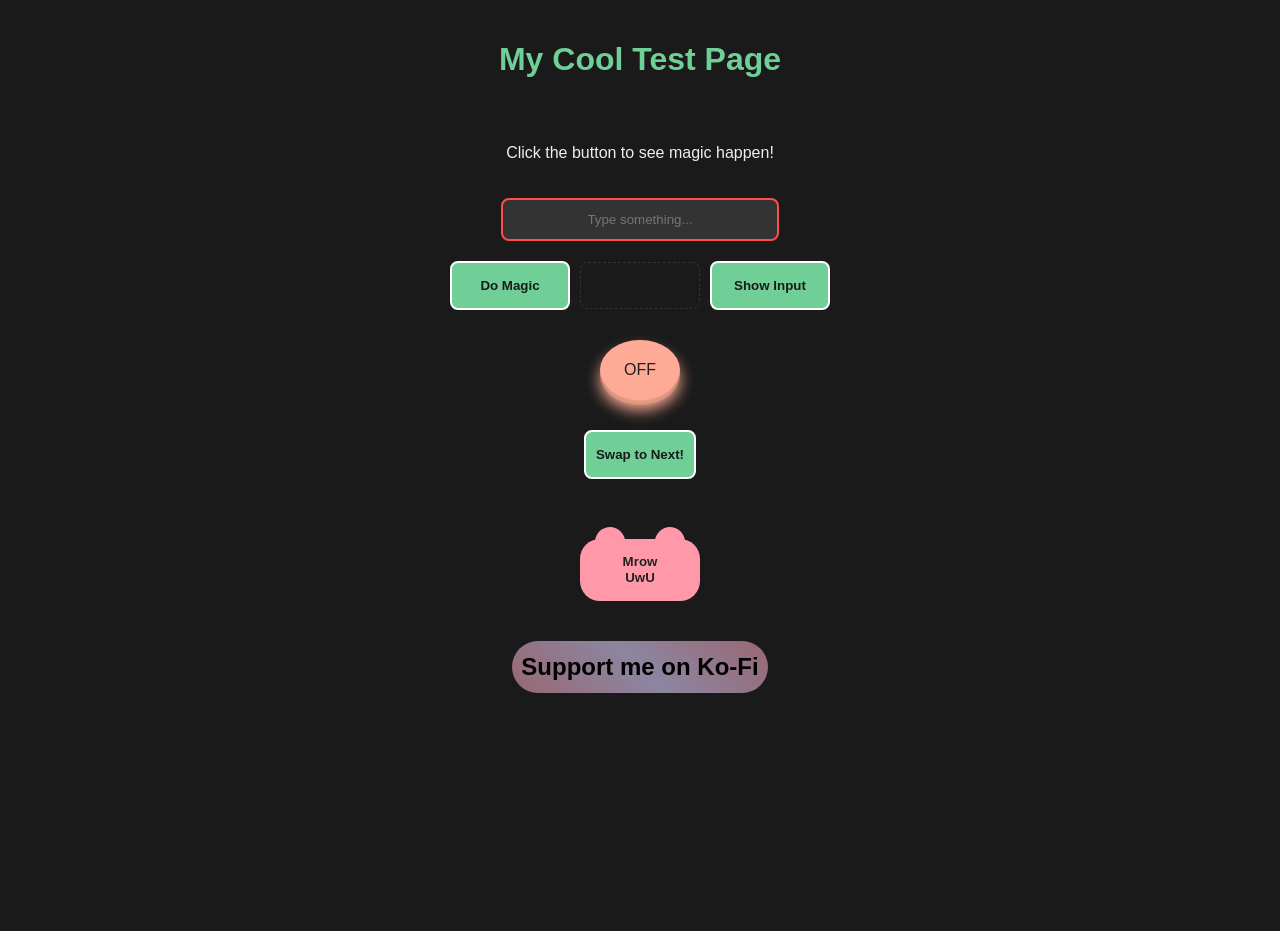
<file: index.html>
<!DOCTYPE html>
<html lang="en">
<head>
	<meta charset="UTF-8">
  <meta name="viewport" content="width=device-width, initial-scale=1.0"> <title>My Test Page</title>
  <link rel="stylesheet" href="style.css">
</head>
<body>
  <h1>My Cool Test Page</h1>

  <p id="demo">Click the button to see magic happen!</p>

  <input type="text" id="user-input" placeholder="Type something...">
	
	<div class='buttons'>
		<button onclick="doMagic()">Do Magic</button>
		<button onclick="secret()" class="secret" id='flashbang'>A secret</button>
		<button onclick="showInput()">Show Input</button>
	</div>

	<div class='switch' id='switch'>OFF</div>
  
	<div class='swap' id='swap'>
		<button onclick="swap()">Swap to Next!</button>
	</div>

  <div class='123' id='123'>
    <button class='numbers' id='numbers'>
			Mrow
			<span class='1234'>UwU</span> 
		</button>
  </div>

  <div id="my-ko-fi-button-container">
    <button id="ko-fi-button">Support me on Ko-Fi</button>
  </div>

	<script src="script.js"></script>
</body>
</html>
</file>
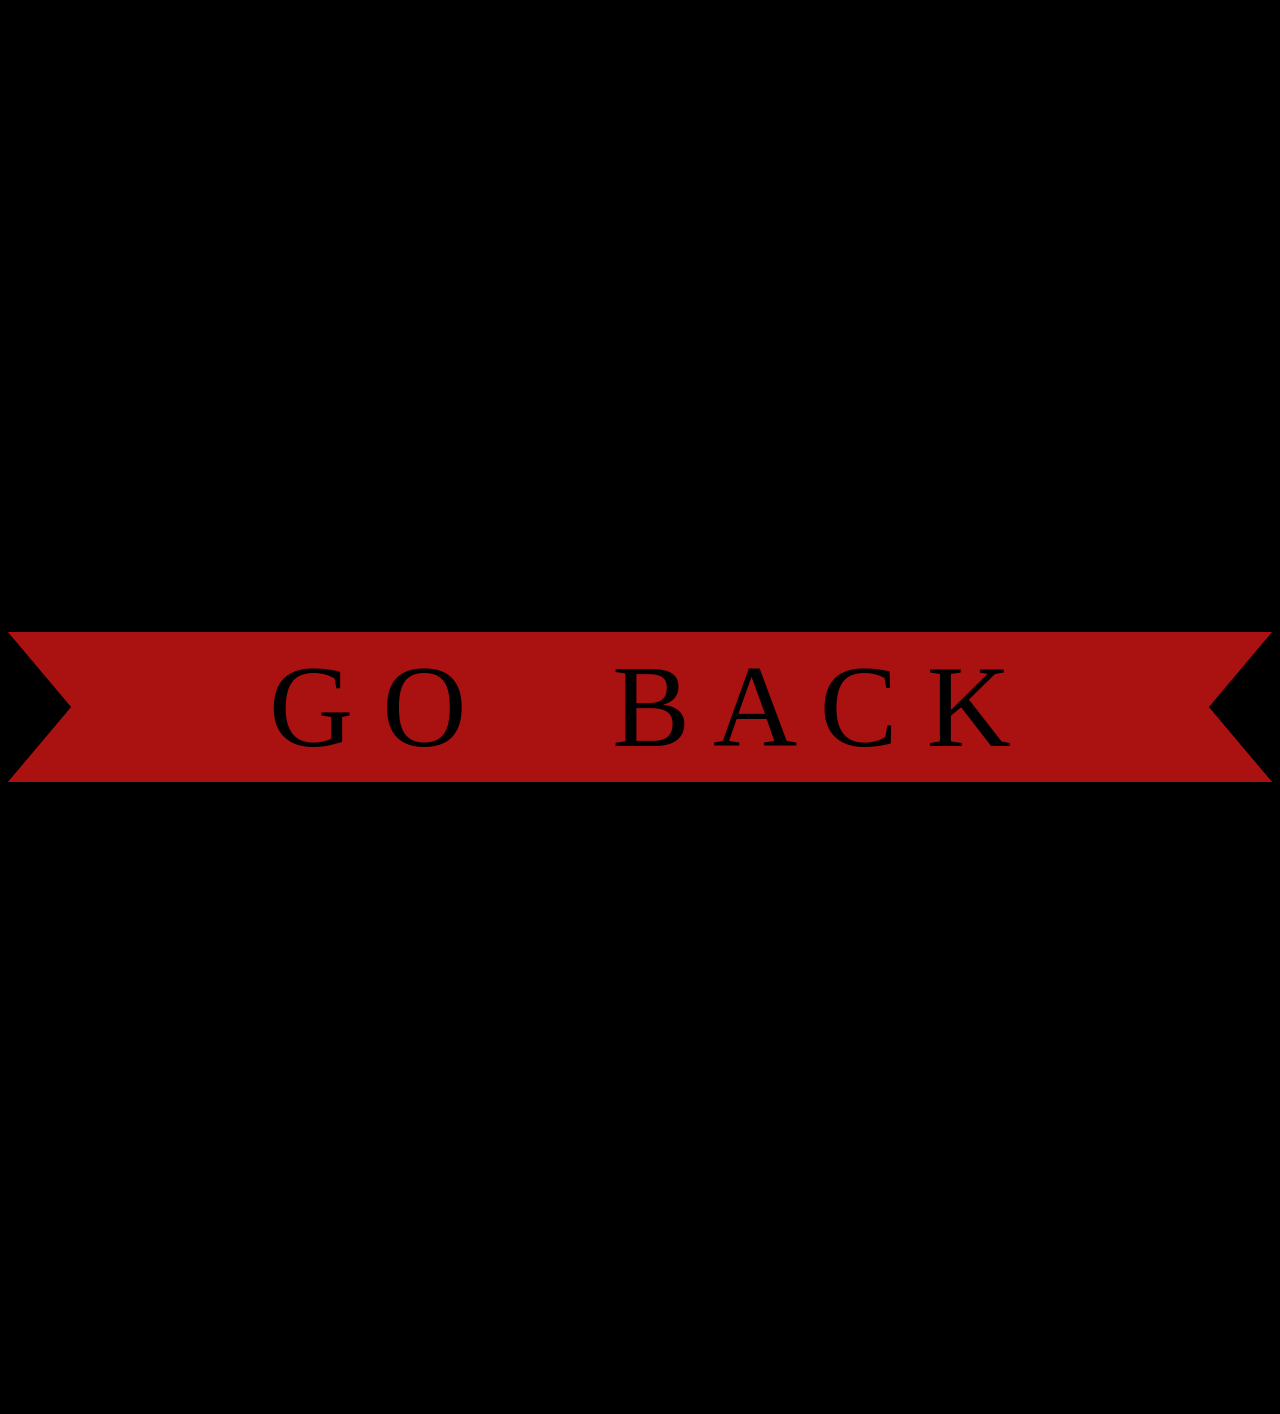
<file: test/index.html>
<!DOCTYPE html>
<html lang="en">
<head>
  <meta charset="UTF-8">
  <title>My Test Page</title>
  <link rel="stylesheet" href="style.css">
</head>
<body>
	<div class='goback'><button class='goback' id='goback'>G&nbsp;O&nbsp;&nbsp;&nbsp;&nbsp;&nbsp;B&nbsp;A&nbsp;C&nbsp;K</button></div>
	<script src="script.js"></script>
</body>
</html>
</file>
<file: style.css>
/* 1. THE FOUNDATION: Centering the entire page */
body {
  font-family: 'Segoe UI', Roboto, Helvetica, Arial, sans-serif;
  background-color: #1a1a1a; /* Slightly deeper dark mode */
  color: #eee;
  margin: 0;
  padding: 20px;
  transition: background-color 0.1s ease;
  
  /* Modern Centering Magic */
  display: flex;
  flex-direction: column;   /* Stack elements vertically */
  align-items: center;      /* Center horizontally */
  min-height: 99vh;        /* Fill the whole screen height */
	gap: 20px
}

h1 {
  color: #6fcf97;
  margin-bottom: 30px;
}

/* 2. THE BUTTON GROUP (The Div) */
.buttons {
	display: flex;
  justify-content: center;
  align-items: center;
  gap: 10px;
  flex-wrap: nowrap;
  width: 100%;
  max-width: 100%;
  overflow-x: auto;
}

/* 3. INDIVIDUAL BUTTONS */
button {
	flex: 1 1 auto;
	min-width: 80px;
	max-width: 120px;
  padding: 15px 10px;
	white-space: nowrap;
  border: 2px solid #fff;
  border-radius: 8px;
  background-color: #6fcf97;
  color: #1a1a1a;
  font-weight: bold;
  cursor: pointer;
  transition: all 0.1s cubic-bezier(0.4, 0, 0.2, 1);
}

button:hover {
  background-color: #4fae78;
  transform: translateY(-2px); /* Slight lift instead of scale */
  box-shadow: 0 5px 15px rgba(111, 207, 151, 0.3);
}

button:active {
  transform: scale(0.95);      /* "Squish" effect when clicked */
}

/* 4. THE SECRET (Cleaner logic) */
.secret {
  background-color: transparent;
  color: transparent;         /* Truly hidden */
  border: 1px dashed rgba(255,255,255,0.1);
}

.secret:hover {
  background-color: #6fcf97;
  color: #1a1a1a;
  border-style: solid;
}

/* 5. THE INPUT */
input {
  padding: 12px;
  border: 2px solid #ff4d4d; /* High contrast red */
  border-radius: 8px;
  background: #333;
  color: white;
  outline: none;
  width: 250px;
  text-align: center;
}

/* 6. THE SWITCH (The Big Circle) */
.switch {
  width: 80px;        /* same width & height */
  height: 60px;
  background-color: #ffaa97;
  color: #222;
  box-shadow: 0 5px rgba(240, 166, 130, 0.5), 0 10px 15px rgba(255,170,151,1);
  border: none;
  border-radius: 50%;  /* perfect circle */
  display: flex;
  align-items: center;
  justify-content: center;
  margin: 10px auto;   /* centers horizontally */
  cursor: pointer;
  transition: all 0.1s ease;
  user-select: none;
}

.switch:hover {
}

.switch:active {
  transform: translateY(4px);
  box-shadow: 0 2px rgba(255, 255, 255, 1), 0 20px 40px rgba(255, 255, 255, 1);
}

.switch.on {
  background-color: #9ff;
  box-shadow: 0 2px rgba(130, 200, 200, 1), 0 5px 10px rgba(153,255,255,1);
}

.switch.on:active {
  transform: translateY(4px);
  box-shadow: 0 2px rgba(255, 255, 255, 1), 0 20px 40px rgba(255, 255, 255, 1);
} 

/* 7. THE NUMBERS (The Cat/Mountain Shape) */
.numbers {
  display: inline-flex;
  align-items: center;
	flex-direction: column;
  justify-content: center;
  position: relative;
  padding: 15px 50px;
  border-radius: 20px;
  background-color: #f9a;
  color: #222;
  border: none;
  font-weight: bold;
  margin-top: 40px;
	line-height: 1.2;
	transition: all 0.1s ease;
}
button.numbers:hover {
	background-color: #e89;
	transform: scale(1.1);
}

button.numbers:active {
	background-color: #fae !important;
	transform: scale(0.85);
}

/* Ears logic fixed for any screen size */
.numbers::before, .numbers::after {
  content: "";
  position: absolute;
  top: -12px;
  width: 30px;
  height: 30px;
  background-color: inherit; /* Matches the parent color */
  border-radius: 50% 50% 0 0;
  z-index: -1;
}

.numbers::before { left: 15px; transform: rotate(-20deg); }
.numbers::after { right: 15px; transform: rotate(20deg); }

.numbers .1234 {
	font-size: 12px;
	font-weight: bold;
	font-family: 'Courier New', monospace;
	margin-top: 4px;
}

#my-ko-fi-button-container {
  display: flex;
  justify-content: center;
  align-items: center;
  padding: 20px; /* Reduced from 25% */
  width: 100%;
}

#ko-fi-button {
  /* Use fixed pixels for padding to keep text centered */
  padding: 12px 40px; 
  min-width: 256px; /* Makes the button wider */
  background-image: linear-gradient(45deg, rgba(170, 60, 100, 0.7), rgba(170, 60, 170, 0.5), rgba(170, 60, 100, 0.7));
  color: black;
  border: none;
  border-radius: 100px;
  font-size: 1.5rem;
  font-weight: bold;
  cursor: pointer;
  transition: all 0.1s ease;
  
  /* Ensures text stays centered */
  display: inline-flex;
  justify-content: center;
  align-items: center;
}

#ko-fi-button:hover {
  background-image: linear-gradient(45deg, rgba(170, 60, 100, 0.9), rgba(170, 60, 170, 0.7), rgba(170, 60, 100, 0.9)); 
  -webkit-background-clip: text;
  background-clip: text;
  -webkit-text-fill-color: transparent;
  color: transparent; 
	box-shadow: 
    -6px 3px 12px rgba(255, 0, 0, 1),   /* Top-Left: Red */
    6px 3px 12px rgba(0, 0, 255, 1),    /* Bottom-Right: Blue */
    0px 0px 15px rgba(0, 255, 0, 1);    /* Center Spread: Green */
}

#ko-fi-button:active {
  transform: scale(0.95);
}

#ko-fi-button:active::after {
  content: "";
  position: absolute;
  top: 0;
  left: 0;
  width: 100%;
  height: 100%;
  background: #fff; /* Matches your background color */
  /* This creates a jagged "lightning" crack shape */
  clip-path: polygon(55% 0, 55% 0, 50% 45%, 60% 55%, 55% 100%, 35% 100%, 55% 55%, 35% 45%);
  opacity: 1;
  pointer-events: none;
}
</file>
<file: test/style.css>
body {
	background-color: #000;
	height: 100%;
}
.goback {
	position: relative;
	display: block;
	margin: 50% auto;
	width: 100%;
	height: 150px;
	background: #aa1111;
	border: none;
	clip-path: polygon(100% 100%, 95% 50%, 100% 0, 0 0, 5% 50%, 0 100%);
	font-size: 270%;
	font-family: 'Impact';
}
</file>
